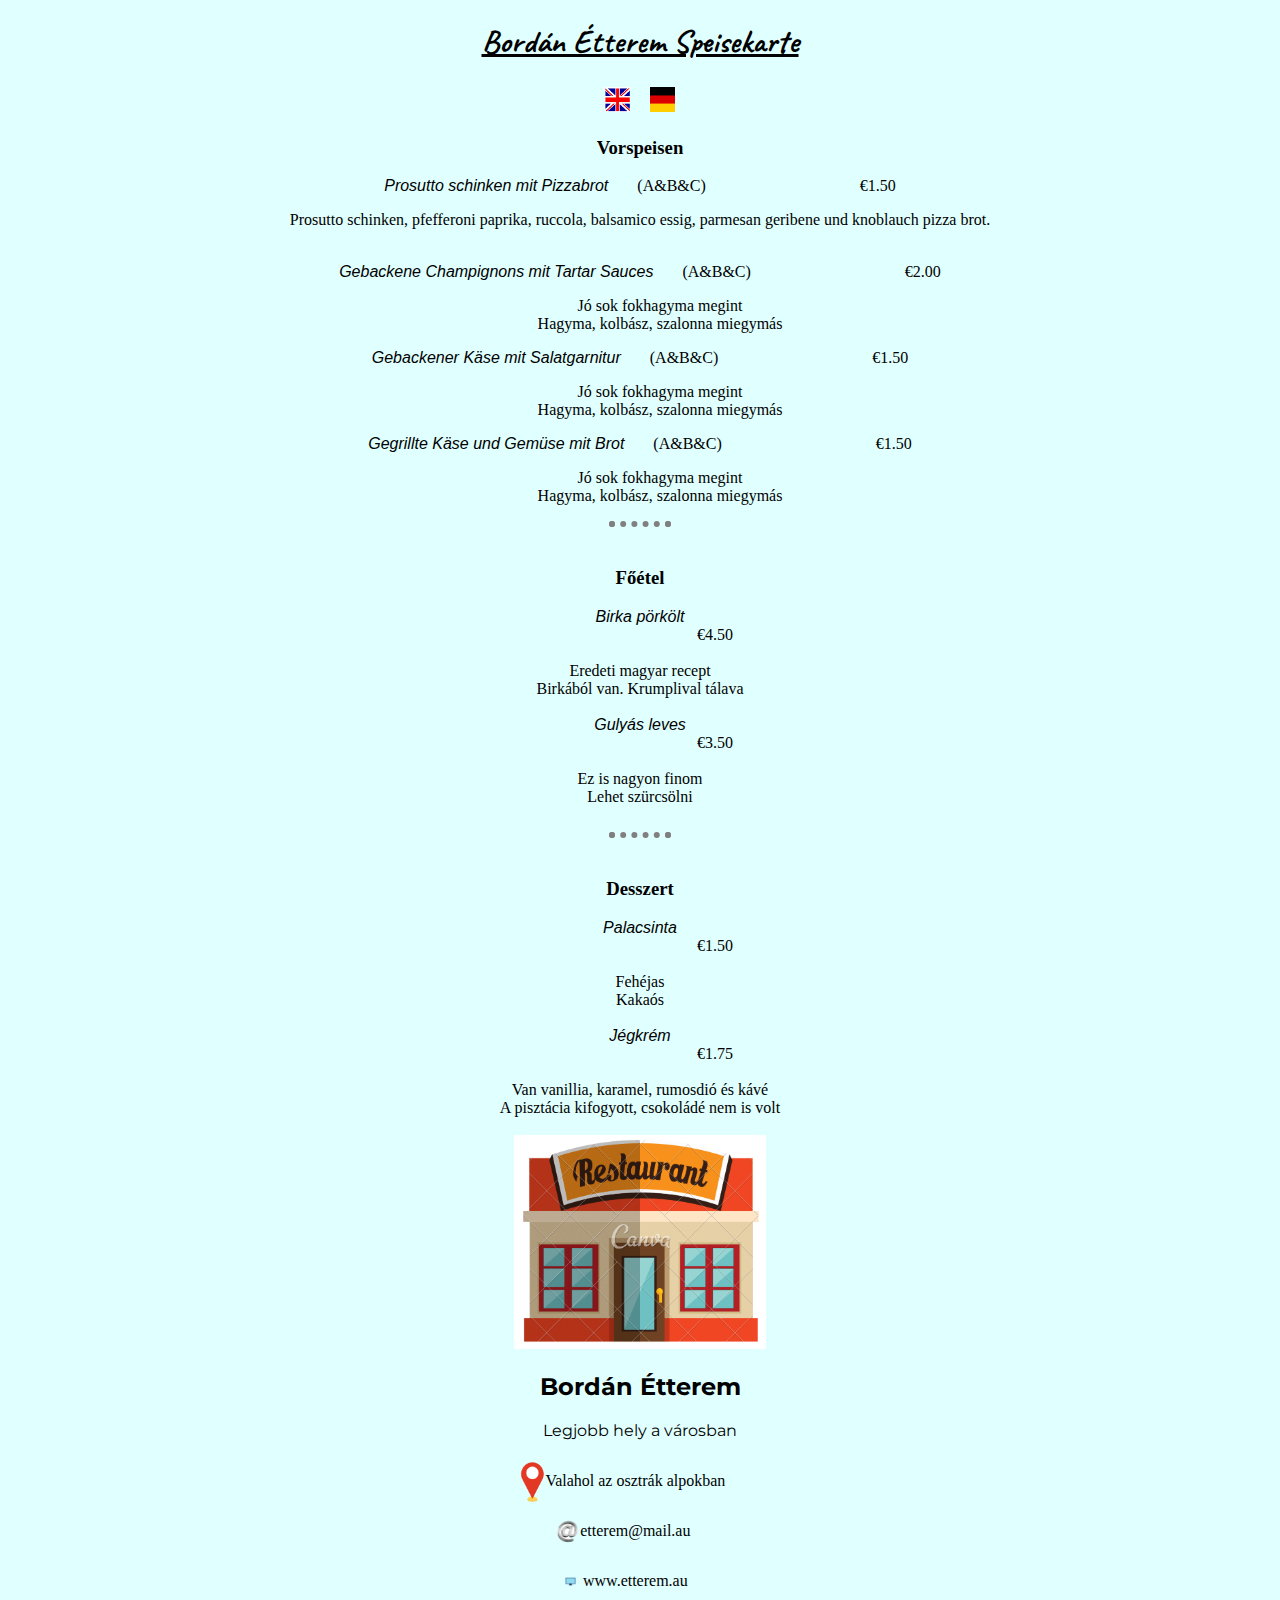
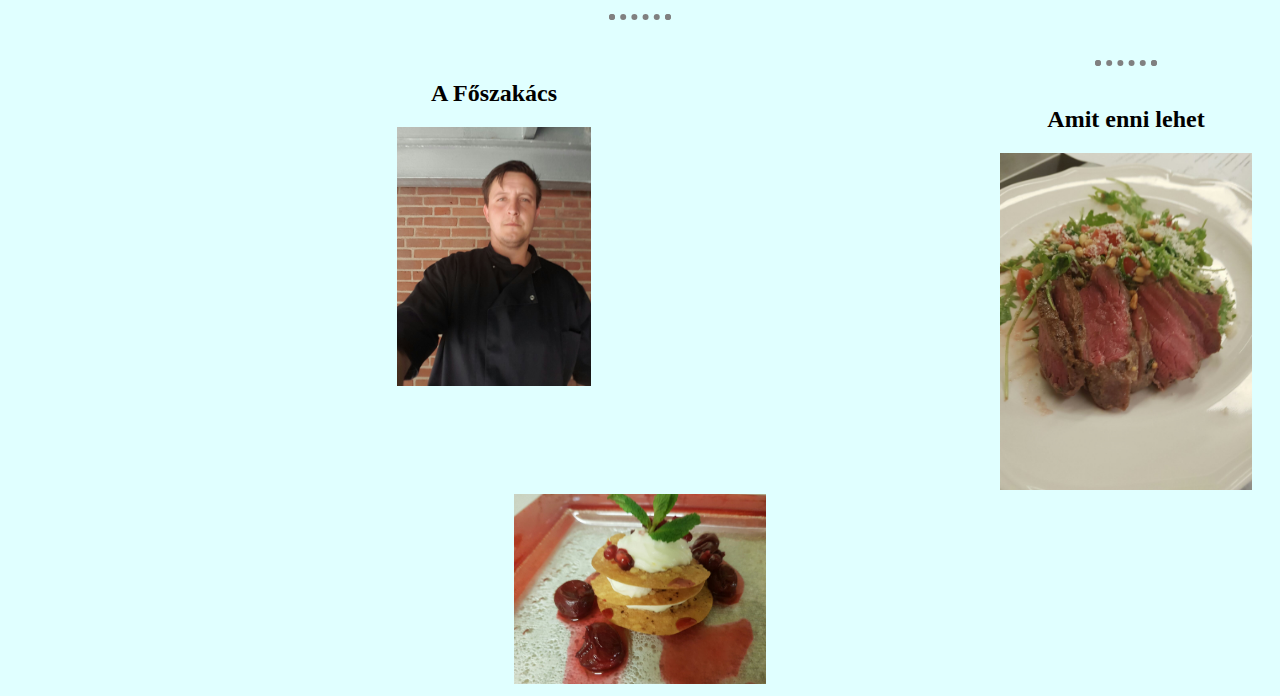
<file: index.html>
<!DOCTYPE html>
<html lang="en" dir="ltr">
  <head>
    <meta charset="utf-8">
    <title>Bordán Étterem</title>
    <link rel="stylesheet" href="./css/etterem_styles.css" />
    <link href="https://fonts.googleapis.com/css2?family=Caveat&family=Merriweather&family=Montserrat&display=swap" rel="stylesheet">
    <link rel="icon" href="./images/favicon.ico">
  </head>
  <body>
   
    <div class="menu">
      <nav>
        <h1 class="etterem">Bordán Étterem Speisekarte</h1>
        <button class="button"><a href="webmenueng.html"><img src="./images/union-jack-flag-1365882581V0R.jpg" height="25" width="25"></a></button>
        <button class="button"><a href="index.html"><img src="./images/german_flag.png" height="25" width="25"></a></button>
      </nav>
      <h3>Vorspeisen</h3>
      <div class="flexbox">        
        <div class="nev show_inline">Prosutto schinken mit Pizzabrot</div>        
        <div class="alergy show_inline">(A&B&C)</div>
        <div class="euro show_inline ">€1.50</div>
      </div>
      <div>
        
          <p>Prosutto schinken, pfefferoni paprika, ruccola, balsamico essig, parmesan geribene und knoblauch pizza brot.</p>
          
          
        <br>
      </div>
        <div class="flexbox">
          
          <div class="nev show_inline">Gebackene Champignons mit Tartar Sauces</div>  
          <div class="alergy show_inline">(A&B&C)</div>      
          <div class="euro show_inline">€2.00</div>
          
        </div>
          <div>
            <ul>
              <li>Jó sok fokhagyma megint</li>
              <li>Hagyma, kolbász, szalonna miegymás</li>
            </ul>
          </div>
        <div class="flexbox">        
          <div class="nev show_inline">Gebackener Käse mit Salatgarnitur</div>        
          <div class="alergy show_inline">(A&B&C)</div>
          <div class="euro show_inline ">€1.50</div>
        </div>
        <div>
          <ul>
          <li>Jó sok fokhagyma megint</li>
          <li>Hagyma, kolbász, szalonna miegymás</li>
          </ul>
        </div>
        <div class="flexbox">        
          <div class="nev show_inline">Gegrillte Käse und Gemüse mit Brot</div>        
          <div class="alergy show_inline">(A&B&C)</div>
          <div class="euro show_inline ">€1.50</div>
        </div>
        <div>
          <ul>
          <li>Jó sok fokhagyma megint</li>
          <li>Hagyma, kolbász, szalonna miegymás</li>
          </ul>
        </div> 
        
      <hr class="hr">      
      <h3>Főétel</h3>    
      <div class="flexbox">
        <div></div>
        <div class="nev">Birka pörkölt</div>        
        <div class="euro">€4.50</div>
      </div>
      <div>
        <br>
          <li>Eredeti magyar recept</li>
          <li>Birkából van. Krumplival tálava</li>
        <br>
      </div>
      <div class="flexbox">
        <div></div>
        <div class="nev">Gulyás leves</div>        
        <div class="euro">€3.50</div>
      </div>
      <div>
        <br>
          <li>Ez is nagyon finom</li>
          <li>Lehet szürcsölni</li>
        <br>
      </div>
      <hr class="hr">
      <h3>Desszert</h3>
      <div class="flexbox">
        <div></div>
        <div class="nev">Palacsinta</div>        
        <div class="euro">€1.50</div>
      </div>
      <div>
       <br>
          <li>Fehéjas</li>
          <li>Kakaós</li>
       <br>
      </div>
      <div class="flexbox">
        <div></div>
        <div class="nev">Jégkrém</div>        
        <div class="euro">€1.75</div>
      </div>
      <div>
        <br>
          <li>Van vanillia, karamel, rumosdió és kávé</li>
          <li>A pisztácia kifogyott, csokoládé nem is volt</li>
        <br>
      </div>
    </div>
    <div class="address">
      <img class="haz" src="images/etterem.png" alt="etterem_img">
      <h2 class="szoveg">Bordán Étterem</h2>
      <p class="szoveg">Legjobb hely a városban</p>
      <div class="contact">
        <img class="hely" src="images/hely.png" alt="hely_img">
        <p class="szoveg2">Valahol az osztrák alpokban</p>
      </div>
      <div class="contact">
        <img class="hely" src="images/mail.png" alt="mail_img">
        <p class="szoveg2">etterem@mail.au</p>
      </div>
      <div class="contact">
        <img class="hely" src="images/web.png" alt="web_img">
        <p class="szoveg2">www.etterem.au</p>
      </div>
      <hr class="hr">
      <div class="kep">
        <h2>A Főszakács</h2>
        <img class="foto" src="images/szakacs.png" alt="img">
      </div>
      <hr class="hr">
      <div class="etel">
        <h2>Amit enni lehet</h2>
        <img class="foto" src="images/hus.png" alt="hus_img">
        <img class="foto" src="images/desszert.png" alt="des_img">
      </div>
    </div>
  </body>
</html>
</file>
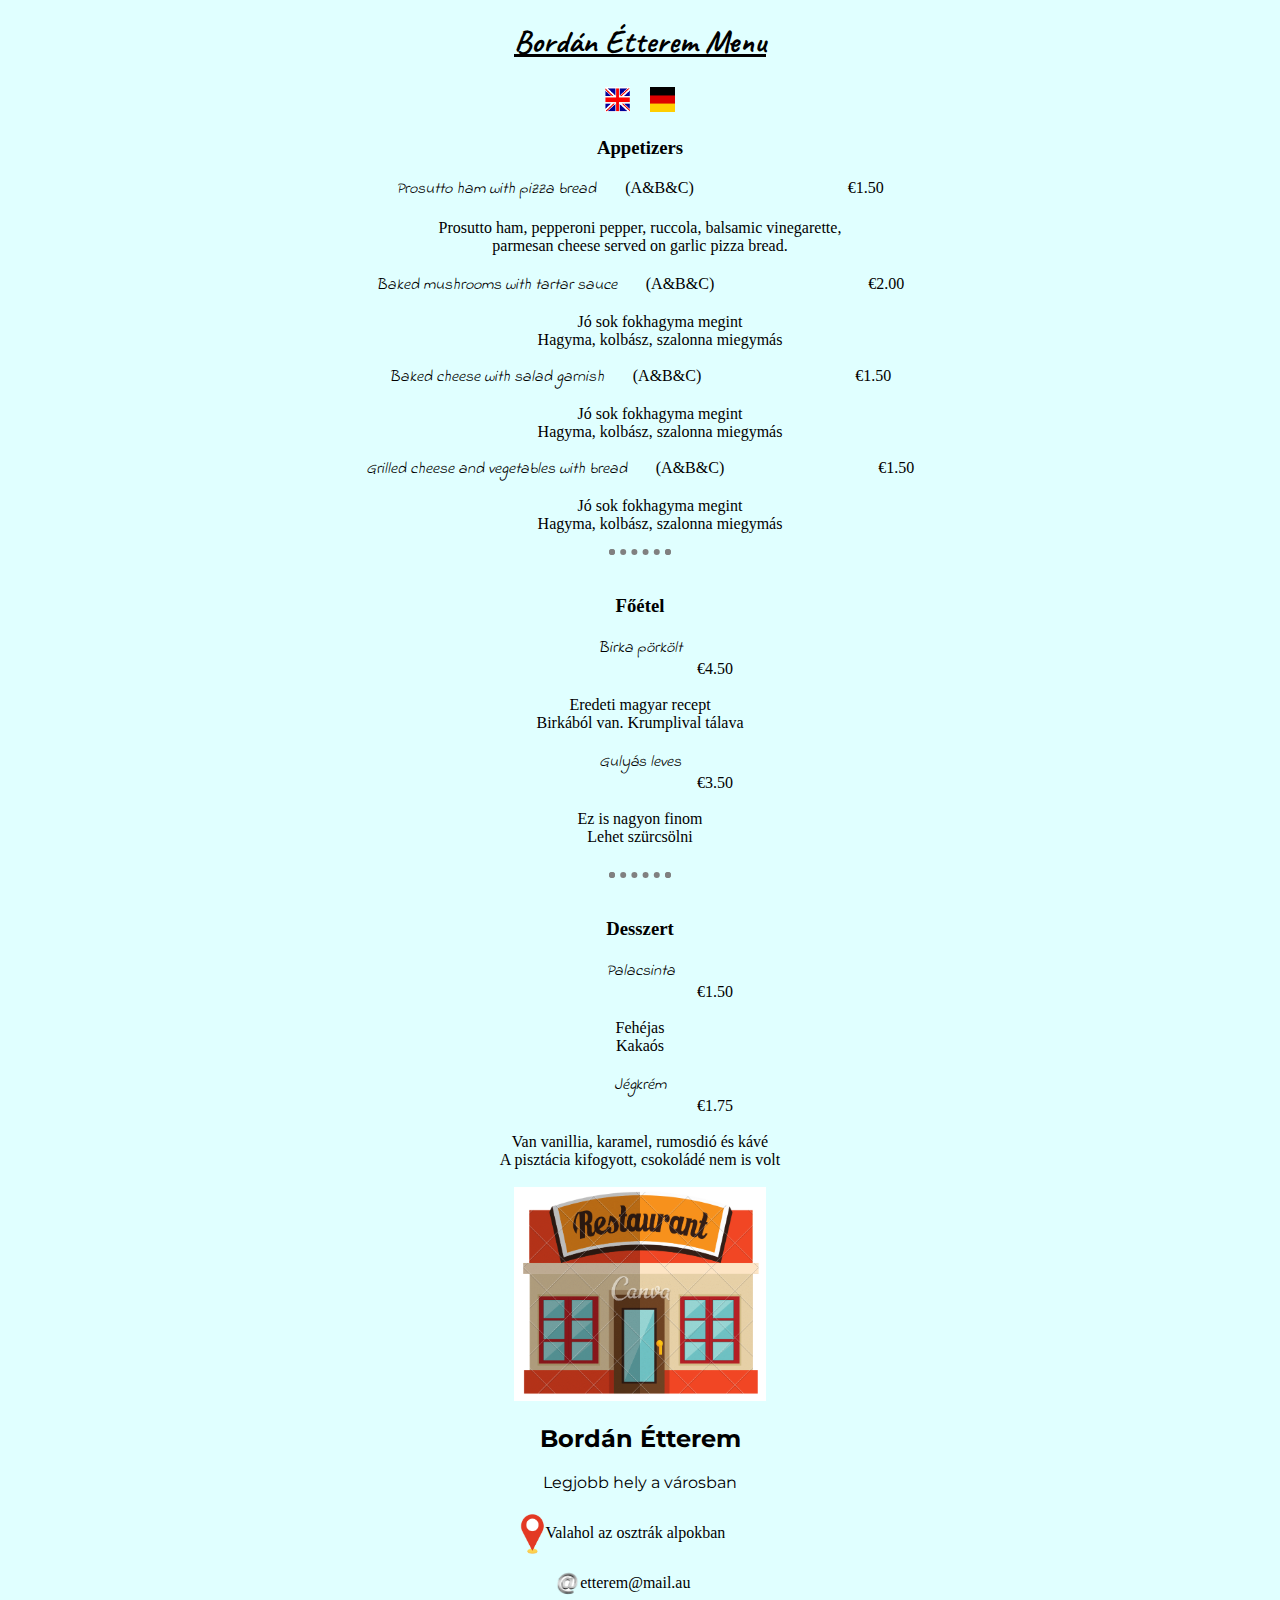
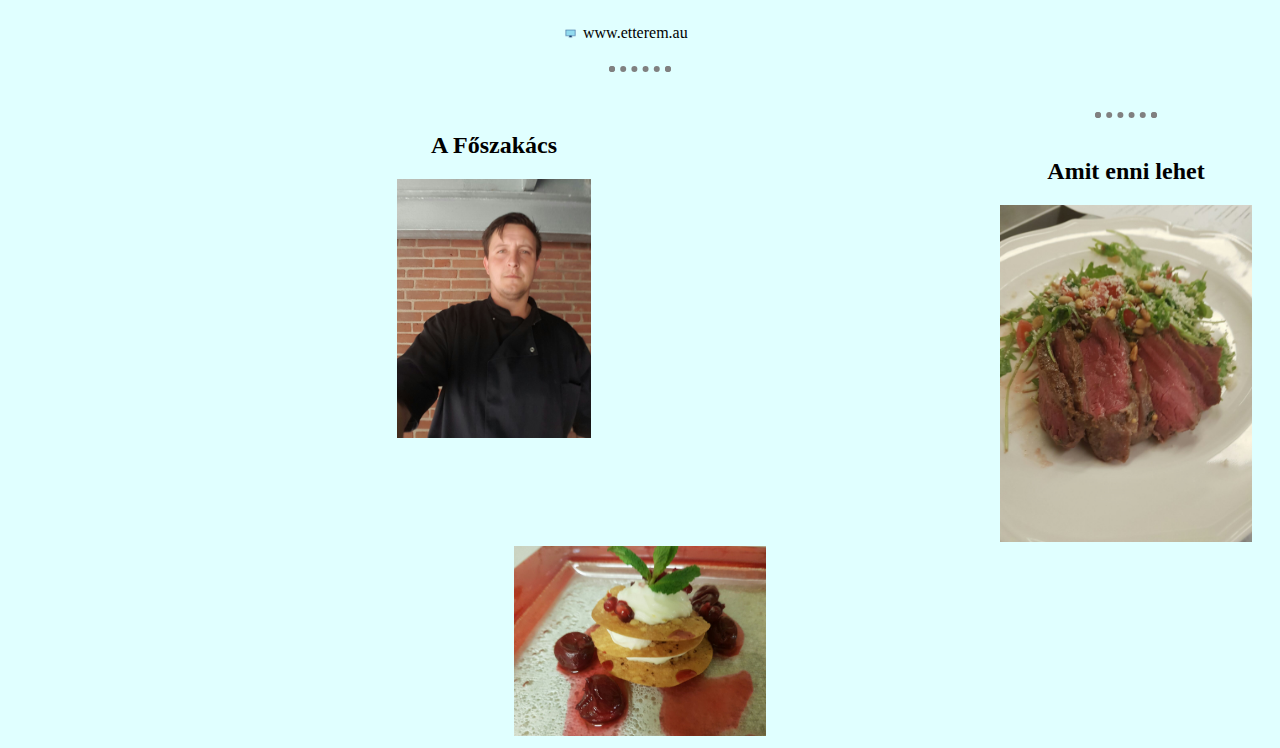
<file: webmenueng.html>
<!DOCTYPE html>
<html lang="en" dir="ltr">
  <head>
    <meta charset="utf-8">
    <title>Bordán Étterem</title>
    <link rel="stylesheet" href="./css/etterem_styles.css" />
    <link href="https://fonts.googleapis.com/css2?family=Caveat&family=Merriweather&family=Montserrat&display=swap" rel="stylesheet">
    <link rel="preconnect" href="https://fonts.googleapis.com">
    <link rel="preconnect" href="https://fonts.gstatic.com" crossorigin>
    <link href="https://fonts.googleapis.com/css2?family=Indie+Flower&family=The+Nautigal&display=swap" rel="stylesheet">
    <link rel="icon" href="./images/favicon.ico">
  </head>
  <body>
   
    <div class="menu">
      <nav>
        <h1 class="etterem">Bordán Étterem Menu</h1>
        <button class="button"><a href="webmenueng.html"><img src="./images/union-jack-flag-1365882581V0R.jpg" height="25" width="25"></a></button>
        <button class="button"><a href="index.html"><img src="./images/german_flag.png" height="25" width="25"></a></button>
      </nav>
      <h3>Appetizers</h3>
      <div class="flexbox">
        
        <div class="nev show_inline">Prosutto ham with pizza bread</div>        
        <div class="alergy show_inline">(A&B&C)</div>
        <div class="euro show_inline ">€1.50</div>
      </div>
      <div>
        <br>
          <li>Prosutto ham, pepperoni pepper, ruccola, balsamic vinegarette,</li>
          <li>parmesan cheese served on garlic pizza bread.</li>
          
        <br>
      </div>
      <div class="flexbox">
        
        <div class="nev show_inline">Baked mushrooms with tartar sauce</div>  
        <div class="alergy show_inline">(A&B&C)</div>      
        <div class="euro show_inline">€2.00</div>
        
      </div>
        <div>
            <ul>
            <li>Jó sok fokhagyma megint</li>
            <li>Hagyma, kolbász, szalonna miegymás</li>
            </ul>
        </div>
        <div class="flexbox">        
            <div class="nev show_inline">Baked cheese with salad garnish</div>        
            <div class="alergy show_inline">(A&B&C)</div>
            <div class="euro show_inline ">€1.50</div>
          </div>
            <div>
            <ul>
            <li>Jó sok fokhagyma megint</li>
            <li>Hagyma, kolbász, szalonna miegymás</li>
            </ul>
            </div>
          <div class="flexbox">        
            <div class="nev show_inline">Grilled cheese and vegetables with bread</div>        
            <div class="alergy show_inline">(A&B&C)</div>
            <div class="euro show_inline ">€1.50</div>
          </div>
          <div>
            <ul>
            <li>Jó sok fokhagyma megint</li>
            <li>Hagyma, kolbász, szalonna miegymás</li>
            </ul>
            </div>
      </div>
      <hr class="hr">      
      <h3>Főétel</h3>    
      <div class="flexbox">
        <div></div>
        <div class="nev">Birka pörkölt</div>        
        <div class="euro">€4.50</div>
      </div>
      <div>
        <br>
          <li>Eredeti magyar recept</li>
          <li>Birkából van. Krumplival tálava</li>
        <br>
      </div>
      <div class="flexbox">
        <div></div>
        <div class="nev">Gulyás leves</div>        
        <div class="euro">€3.50</div>
      </div>
      <div>
        <br>
          <li>Ez is nagyon finom</li>
          <li>Lehet szürcsölni</li>
        <br>
      </div>
      <hr class="hr">
      <h3>Desszert</h3>
      <div class="flexbox">
        <div></div>
        <div class="nev">Palacsinta</div>        
        <div class="euro">€1.50</div>
      </div>
      <div>
       <br>
          <li>Fehéjas</li>
          <li>Kakaós</li>
       <br>
      </div>
      <div class="flexbox">
        <div></div>
        <div class="nev">Jégkrém</div>        
        <div class="euro">€1.75</div>
      </div>
      <div>
        <br>
          <li>Van vanillia, karamel, rumosdió és kávé</li>
          <li>A pisztácia kifogyott, csokoládé nem is volt</li>
        <br>
      </div>
    </div>
    <div class="address">
      <img class="haz" src="images/etterem.png" alt="etterem_img">
      <h2 class="szoveg">Bordán Étterem</h2>
      <p class="szoveg">Legjobb hely a városban</p>
      <div class="contact">
        <img class="hely" src="images/hely.png" alt="hely_img">
        <p class="szoveg2">Valahol az osztrák alpokban</p>
      </div>
      <div class="contact">
        <img class="hely" src="images/mail.png" alt="mail_img">
        <p class="szoveg2">etterem@mail.au</p>
      </div>
      <div class="contact">
        <img class="hely" src="images/web.png" alt="web_img">
        <p class="szoveg2">www.etterem.au</p>
      </div>
      <hr class="hr">
      <div class="kep">
        <h2>A Főszakács</h2>
        <img class="foto" src="images/szakacs.png" alt="img">
      </div>
      <hr class="hr">
      <div class="etel">
        <h2>Amit enni lehet</h2>
        <img class="foto" src="images/hus.png" alt="hus_img">
        <img class="foto" src="images/desszert.png" alt="des_img">
      </div>
    </div>
  </body>
</html>
</file>
<file: css/etterem_styles.css>
body {
  background-color: LightCyan;
  text-align: center;
}
/*
.bal {
  float: left;
  width: 50%;
  background-color: LightCyan;
}

.jobb {
  float: left;
  width: 50%;
  background-color: LightBlue;
}*/

.etterem {
  text-decoration: underline;
  font-family: 'Caveat', cursive;
}

.haz {
  max-width: 20%;
  max-height: 20%;
}

.nev {
  font-style: italic;
  flex: 1 1 1 auto;
  justify-content: center;
  
  font-family: 'Indie Flower', cursive, 'The Nautigal', cursive, sans-serif; 
  font-size: 1em;
}

.hr {
  border: dotted 6px;
  border-bottom: none;
  width: 4%;
  margin-bottom: 40px;
}

.szoveg {
  font-family: 'Montserrat', sans-serif;
  text-align: center;
}

.szoveg2 {
  text-align: center;
  padding-right: 300px;
  
}
.hely {
  padding-left: 21%;
  max-width: 2%;
  max-height: 2%;  
}

.contact{
  display: flex;
  align-items: center;
  justify-content: center;
  flex: 1 1;
}

.web {
  display: flex;

}

.foto {
  max-width: 20%;
  max-height: 20%;
}
.kep {
  float: left;
}

.eloetel {
  margin-left: auto;
  margin-right: auto;
}

.flexbox {
  display: inline;  
}
.show_inline {
  display: inline;
}
.euro {
  padding-left: 150px;
}
.alergy {
  padding-left: 25px;
}
li {
  list-style-type: none;
 }
.button {
  background-color: transparent;
  border-color: transparent;
  
  margin-left: auto;
  margin-right: auto;
}
</file>
